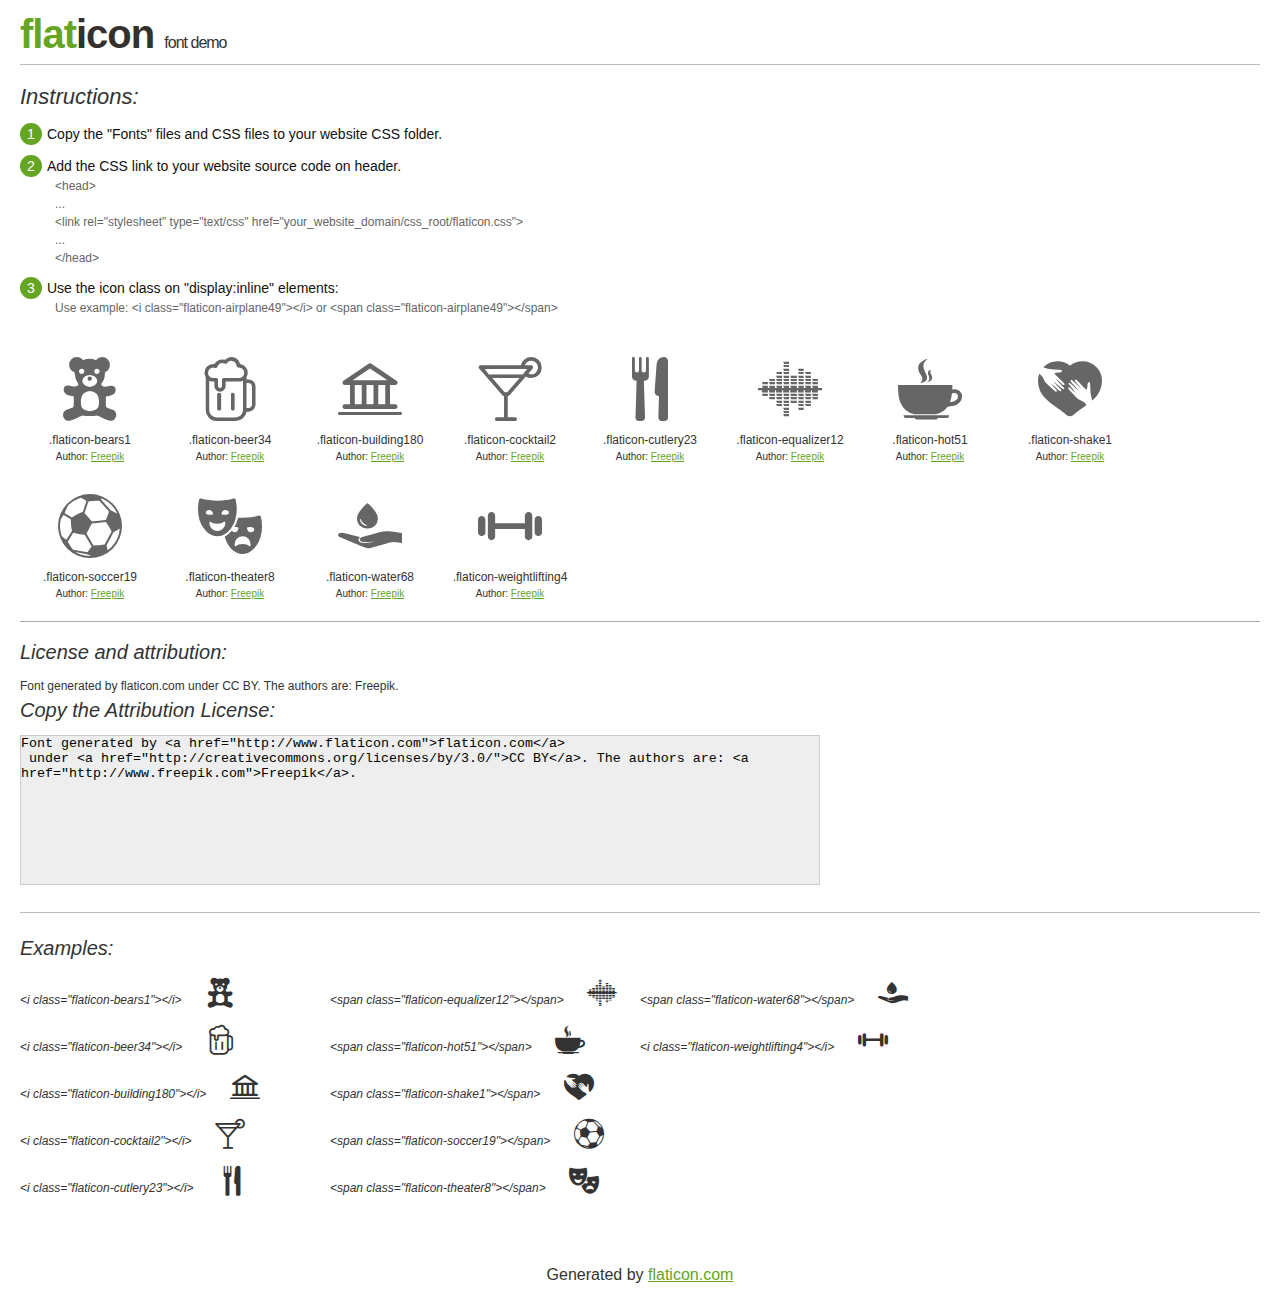
<file: www/css/font/flaticon.html>
<!DOCTYPE html>
<html>

<head>
    <title>Flaticon WebFont</title>
    <link rel="stylesheet" type="text/css" href="flaticon.css">
    <meta charset="UTF-8">
    <style>
    body {
        font-family: sans-serif;
        line-height: 1.5;
        font-size: 16px;
        padding: 20px;
        color:#333;
    }
    * {
        -moz-box-sizing: border-box;
        -webkit-box-sizing: border-box;
        box-sizing: border-box;
        margin: 0;
        padding: 0;
    }
    [class^="flaticon-"]:before, [class*=" flaticon-"]:before, [class^="flaticon-"]:after, [class*=" flaticon-"]:after {
        font-family: Flaticon;
        font-size: 30px;
        font-style: normal;
        margin-left: 20px;
        color: #333;
    }
    .image p {
		font-size: 12px;
		margin: 0px;
		clear: none;
		width: 300px;
		line-height: 40px;
	}
    .text {
        float: left;
        font-size:14px;
        margin-top: 15px;
    }
    .text ul {
        margin-left:0px;
        color:#111;
        margin-bottom:20px;
    }
    .text .ex {
        font-size:12px;
        color:#666;
        margin-left:35px;
        display:block;
    }
    .text ul li {
        margin-top:10px;
        list-style:none;
    }
    .num {
        background:#66A523;
        color:#fff;
        border-radius:20px;
        padding:1px;
        display:inline-block;
        width:22px;
        height:22px;
        text-align:center;
        margin-right: 5px;
    }
    .text ul strong {
        font-weight:normal;
        color:#000;
    }
    .image {
        width: 280px;
        float: left;
        margin-bottom: 15px;
        margin-right: 30px;
    }
    #glyphs {
        clear: both;
    }
    .image p:nth-child(even) i {
        clear: none;
    }
    .glyph {
        display: inline-block;
        width: 120px;
        margin: 10px;
        text-align: center;
        vertical-align: top;
        background: #FFF;
    }
    .glyph .glyph-icon {
        padding: 10px;
        display: block;
        font-family:"Flaticon";
        font-size: 64px;
        line-height: 1;
    }
    .glyph .glyph-icon:before {
        font-size: 64px;
        color: #666;
        margin-left: 0;
    }
    .class-name {
        font-size: 12px;
    }
    .author-name {
		font-size: 10px;
	}
	a{
		color: #66A523;
	}
    .instructions {
        font-style:italic;
        font-size:22px;
        margin-bottom:10px;
    }
    .iconsuse {
        font-size:22px;
        font-style:italic;
        padding-top:20px;
        margin-top:20px;
        border-top:1px solid #bbb;
    }
    .usetitle {
        margin-bottom: 10px;
        font-size: 20px;
        font-style: italic;
    }
    .class-name:last-child {
        font-size: 10px;
        color:#888;
    }
    .class-name:last-child a {
        font-size: 10px;
        color:#555;
    }
    .class-name:last-child a:hover {
        color:#66A523;
    }
    .glyph > input {
        display: block;
        width: 100px;
        margin: 5px auto;
        text-align: center;
        font-size: 12px;
        cursor: text;
    }
    .glyph > input.icon-input {
        font-family:"Flaticon";
        font-size: 16px;
        margin-bottom: 10px;
    }
    h1.logo {
        font-size: 40px;
        letter-spacing: -1px;
        margin-top: -16px;
        text-transform: lowercase;
        border-bottom:1px solid #bbb;
    }
    h1.logo strong {
        font-size: 16px;
        font-family:sans-serif;
        font-weight:normal;
        color:#333;
    }
    h1.logo a {
        color:#34302d;
        text-decoration: none;
    }
    h1.logo a span {
        color:#66A523;
    }
    #footer {
        padding-top:40px;
        clear:both;
        text-align:center;
    }
    #footer a {
        color:#66A523;
    }
    textarea {
		margin: 0px;
		width: 800px;
		height: 150px;
		border: 1px solid #CCC;
		resize: none;
		background: #EEE;
    }
    .author-link, .attrDiv a{
    	font-size: 12px;
    	color: #333;
    	text-decoration: none;
    }
    .external {
    	display: block;
    }
    .attrDiv {
		font-size: 12px;
	}
    .attribution {
        border-top: 1px solid #AAA;
        margin: 10px 0;
        padding-top: 15px;
    }
    </style>
</head>

<body>
    <header>
        <h1 class="logo">
            <a href="http://www.flaticon.com">
                <span>FLAT</span>ICON</a>
            <strong>Font Demo</strong>
        </h1>
    </header>

    <section class="demo">
        <div class="text">

            <div class="instructions">Instructions:</div>

            <ul>
                <li>
                    <p>
                        <span class="num">1</span>Copy the "Fonts" files and CSS files to your website CSS folder.
                </li>
                <li>
                    <p>
                        <span class="num">2</span>Add the CSS link to your website source code on header.
                        <br />
                        <span class="ex">&lt;head&gt;
                            <br/>...
                            <br/>&lt;link rel="stylesheet" type="text/css" href="your_website_domain/css_root/flaticon.css"&gt;
                            <br/>...
                            <br/>&lt;/head&gt;</span>
                </li>

                <li>
                    <p>
                        <span class="num">3</span>Use the icon class on "display:inline" elements:
                        <br />
                        <span class="ex">Use example: &lt;i class=&quot;flaticon-airplane49&quot;&gt;&lt;/i&gt; or &lt;span class=&quot;flaticon-airplane49&quot;&gt;&lt;/span&gt;</span>
                </li>
            </ul>
        </div>

    </section>

    <section id="glyphs"><div class="glyph">
		<div class="glyph-icon flaticon-bears1"></div>
		<div class="class-name">.flaticon-bears1</div><div class="author-name">Author: <a href="http://www.flaticon.com/free-icon/kid-teddy-bear_72539">Freepik</a></div></div><div class="glyph">
		<div class="glyph-icon flaticon-beer34"></div>
		<div class="class-name">.flaticon-beer34</div><div class="author-name">Author: <a href="http://www.flaticon.com/free-icon/jar-of-beer_70965">Freepik</a></div></div><div class="glyph">
		<div class="glyph-icon flaticon-building180"></div>
		<div class="class-name">.flaticon-building180</div><div class="author-name">Author: <a href="http://www.flaticon.com/free-icon/museum_90546">Freepik</a></div></div><div class="glyph">
		<div class="glyph-icon flaticon-cocktail2"></div>
		<div class="class-name">.flaticon-cocktail2</div><div class="author-name">Author: <a href="http://www.flaticon.com/free-icon/cocktail-with-orange-slice_70647">Freepik</a></div></div><div class="glyph">
		<div class="glyph-icon flaticon-cutlery23"></div>
		<div class="class-name">.flaticon-cutlery23</div><div class="author-name">Author: <a href="http://www.flaticon.com/free-icon/knife-and-fork_66476">Freepik</a></div></div><div class="glyph">
		<div class="glyph-icon flaticon-equalizer12"></div>
		<div class="class-name">.flaticon-equalizer12</div><div class="author-name">Author: <a href="http://www.flaticon.com/free-icon/equalizer-converging-sound-bars_24938">Freepik</a></div></div><div class="glyph">
		<div class="glyph-icon flaticon-hot51"></div>
		<div class="class-name">.flaticon-hot51</div><div class="author-name">Author: <a href="http://www.flaticon.com/free-icon/hot-coffee-rounded-cup-on-a-plate-from-side-view_37908">Freepik</a></div></div><div class="glyph">
		<div class="glyph-icon flaticon-shake1"></div>
		<div class="class-name">.flaticon-shake1</div><div class="author-name">Author: <a href="http://www.flaticon.com/free-icon/shaking-hands-inside-a-heart_66201">Freepik</a></div></div><div class="glyph">
		<div class="glyph-icon flaticon-soccer19"></div>
		<div class="class-name">.flaticon-soccer19</div><div class="author-name">Author: <a href="http://www.flaticon.com/free-icon/soccer-ball-variant_33736">Freepik</a></div></div><div class="glyph">
		<div class="glyph-icon flaticon-theater8"></div>
		<div class="class-name">.flaticon-theater8</div><div class="author-name">Author: <a href="http://www.flaticon.com/free-icon/theatre-masks_77358">Freepik</a></div></div><div class="glyph">
		<div class="glyph-icon flaticon-water68"></div>
		<div class="class-name">.flaticon-water68</div><div class="author-name">Author: <a href="http://www.flaticon.com/free-icon/responsible-use-of-water_66213">Freepik</a></div></div><div class="glyph">
		<div class="glyph-icon flaticon-weightlifting4"></div>
		<div class="class-name">.flaticon-weightlifting4</div><div class="author-name">Author: <a href="http://www.flaticon.com/free-icon/gym-weight_67042">Freepik</a></div></div></section>

<section class="attribution">

	<div class="usetitle">License and attribution:</div><div class="attrDiv">Font generated by <a href="http://www.flaticon.com">flaticon.com</a>
 under <a href="http://creativecommons.org/licenses/by/3.0/">CC BY</a>. The authors are: <a href="http://www.freepik.com">Freepik</a>.</div><div class="usetitle">Copy the Attribution License:</div>

<textarea onclick="this.focus();this.select();">Font generated by &lt;a href=&quot;http://www.flaticon.com&quot;&gt;flaticon.com&lt;/a&gt;
 under &lt;a href=&quot;http://creativecommons.org/licenses/by/3.0/&quot;&gt;CC BY&lt;/a&gt;. The authors are: &lt;a href=&quot;http://www.freepik.com&quot;&gt;Freepik&lt;/a&gt;.</textarea>

</section>

<section class="iconsuse">
    	<div class="usetitle">Examples:</div>
		<div class="image"><p>&lt;i class=&quot;flaticon-bears1&quot;&gt;&lt;/i&gt; <i class="flaticon-bears1"></i></p><p>&lt;i class=&quot;flaticon-beer34&quot;&gt;&lt;/i&gt; <i class="flaticon-beer34"></i></p><p>&lt;i class=&quot;flaticon-building180&quot;&gt;&lt;/i&gt; <i class="flaticon-building180"></i></p><p>&lt;i class=&quot;flaticon-cocktail2&quot;&gt;&lt;/i&gt; <i class="flaticon-cocktail2"></i></p><p>&lt;i class=&quot;flaticon-cutlery23&quot;&gt;&lt;/i&gt; <i class="flaticon-cutlery23"></i></p></div><div class="image"><p>&lt;span class=&quot;flaticon-equalizer12&quot;&gt;&lt;/span&gt; <span class="flaticon-equalizer12"></span></p><p>&lt;span class=&quot;flaticon-hot51&quot;&gt;&lt;/span&gt; <span class="flaticon-hot51"></span></p><p>&lt;span class=&quot;flaticon-shake1&quot;&gt;&lt;/span&gt; <span class="flaticon-shake1"></span></p><p>&lt;span class=&quot;flaticon-soccer19&quot;&gt;&lt;/span&gt; <span class="flaticon-soccer19"></span></p><p>&lt;span class=&quot;flaticon-theater8&quot;&gt;&lt;/span&gt; <span class="flaticon-theater8"></span></p></div><div class="image"><p>&lt;span class=&quot;flaticon-water68&quot;&gt;&lt;/span&gt; <span class="flaticon-water68"></span></p><p>&lt;i class=&quot;flaticon-weightlifting4&quot;&gt;&lt;/i&gt; <i class="flaticon-weightlifting4"></i></p></div>
</section>
<div id="footer">
    <div>Generated by <a href="http://www.flaticon.com">flaticon.com</a>
    </div>
</div>
	</body>
</html>
</file>
<file: www/css/font/flaticon.css>
@font-face {
	font-family: "Flaticon";
	src: url("flaticon.eot");
	src: url("flaticon.eot#iefix") format("embedded-opentype"),
	url("flaticon.woff") format("woff"),
	url("flaticon.ttf") format("truetype"),
	url("flaticon.svg") format("svg");
	font-weight: normal;
	font-style: normal;
}
[class^="flaticon-"]:before, [class*=" flaticon-"]:before,
[class^="flaticon-"]:after, [class*=" flaticon-"]:after {   
	font-family: Flaticon;
        font-size: 20px;
font-style: normal;
margin-left: 20px;
}.flaticon-bears1:before {
	content: "\e000";
}
.flaticon-beer34:before {
	content: "\e001";
}
.flaticon-building180:before {
	content: "\e002";
}
.flaticon-cocktail2:before {
	content: "\e003";
}
.flaticon-cutlery23:before {
	content: "\e004";
}
.flaticon-equalizer12:before {
	content: "\e005";
}
.flaticon-hot51:before {
	content: "\e006";
}
.flaticon-shake1:before {
	content: "\e007";
}
.flaticon-soccer19:before {
	content: "\e008";
}
.flaticon-theater8:before {
	content: "\e009";
}
.flaticon-water68:before {
	content: "\e00a";
}
.flaticon-weightlifting4:before {
	content: "\e00b";
}
</file>
